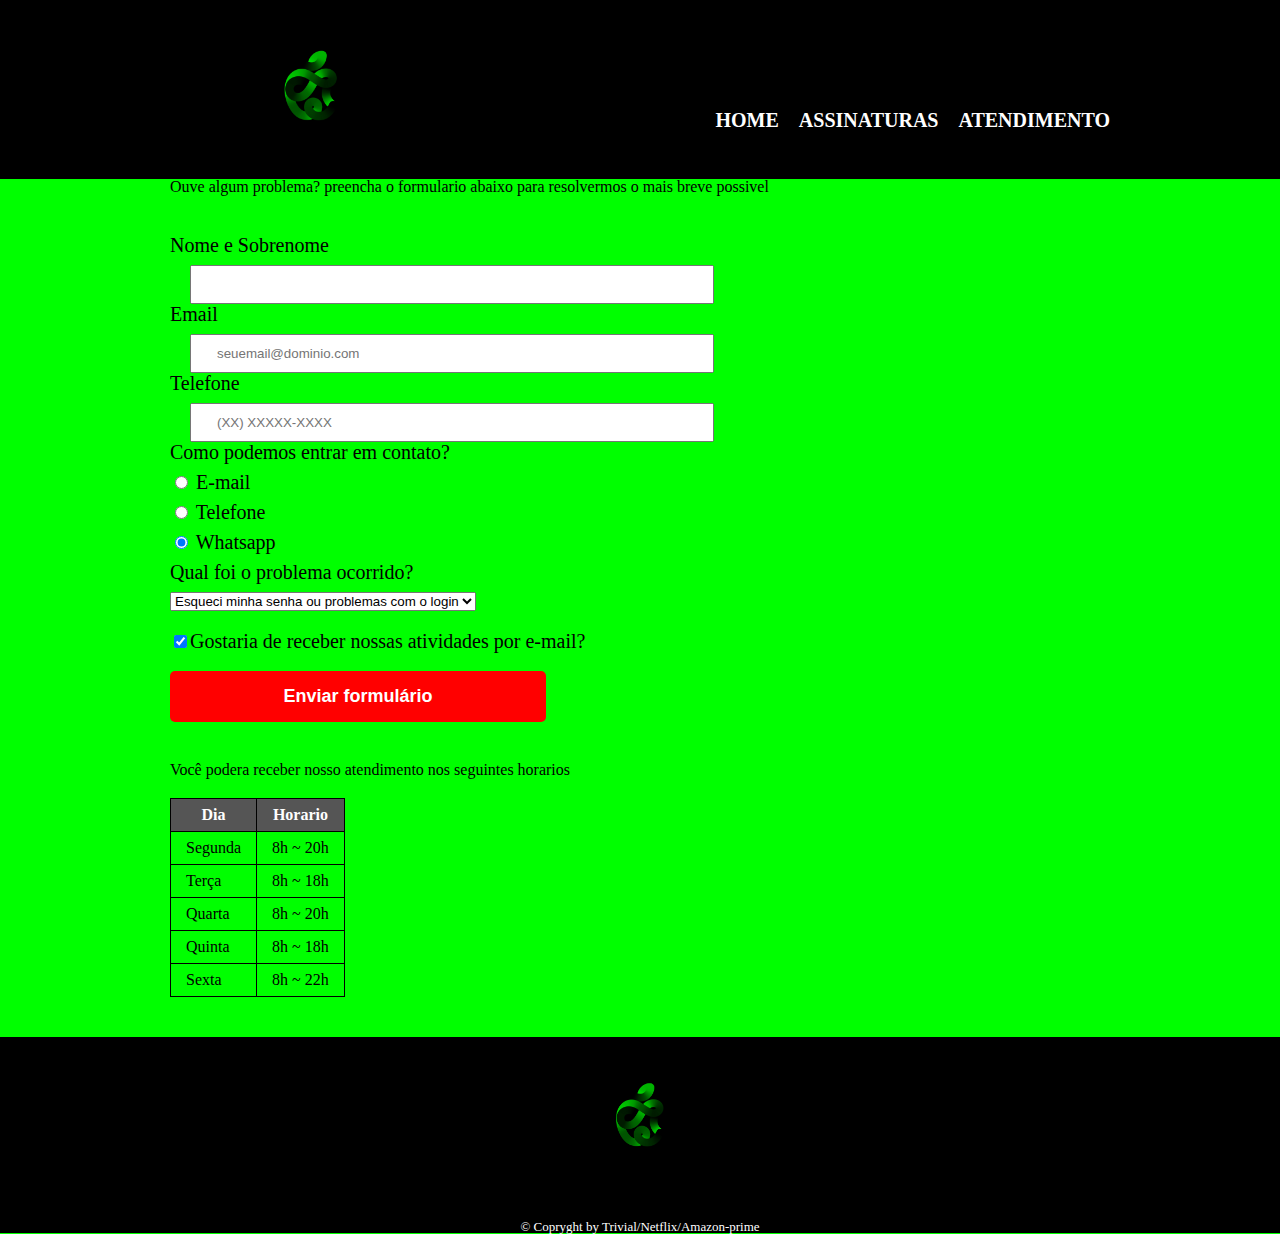
<file: atendimento.html>
<!DOCTYPE html>
<html lang="en">
<head>
	<meta charset="UTF-8">
	<meta name="viewport" content="width=device-width, initial-scale=1.0">
	<link rel="stylesheet" type="text/css" href="reset.css">
    <link rel="stylesheet" type="text/css" href="index.css">
	<title>atendimento</title>
</head>
<body class="back2">
	<header>

      <div class="caixa">
    <h1> <img src="trivial.jpeg" alt="logo da trivial" class="trivial">

      <nav>
        <ul>
          <li> <a href="index.html"> Home </a></li>
          <li> <a href="assinaturas.html"> Assinaturas </a></li>
          <li> <a href="atendimento.html"> Atendimento </a></li>
        </ul>
      </nav>  
      </div>
    </header>
     

        <main>

      <h2> Ouve algum problema? preencha o formulario abaixo para resolvermos o mais breve possivel</h2>

      <form>
        <label for="nomesobrenome"> Nome e Sobrenome </label>
        <input type="text" id="nomesobrenome" class="input-padrao" required>

        <label for="email">Email</label>
        <input type="email" id="email" class="input-padrao" required
        placeholder="seuemail@dominio.com">

        <label for="telefone"> Telefone </label>
        <input type="number" id="telefone" class="input-padrao" required
        placeholder="(XX) XXXXX-XXXX">



        <fieldset>

          <legend>Como podemos entrar em contato?</legend>
          <label for="radio-email"><input type="radio" name="contato" value="email" id="radio-email"> E-mail
          </label>

          <label for="radio-telefone"><input type="radio" name="contato" value="telefone" id="radio-telefone"> Telefone 
          </label>

          <label for="radio-whatsapp"><input type="radio" name="contato" value="whatsapp" id="radio-whatsapp" checked> Whatsapp
          </label>
        </fieldset>

        <fieldset>
          <legend>Qual foi o problema ocorrido? </legend>
          <select>
            <option>Esqueci minha senha ou problemas com o login</option>
            <option>Alguem acessou minha conta</option>
            <option>Erro de conexão</option>
            <option>Site caindo</option>
            <option>Outro problema</option>
          </select>
        </fieldset>

        <label class="checkbox"><input type="checkbox" checked="">Gostaria de receber nossas atividades por e-mail?</label>
        <input type="submit" value="Enviar formulário" class="enviar">
       
     </form>
           <h3>Você podera receber nosso atendimento nos seguintes horarios</h3>
              <table>
                <thead>
                  <tr>
                    <th>Dia</th>
                    <th>Horario</th>
                  
                  </tr>
                </thead>
                <tbody>
                  <tr>
                    <td>Segunda</td>
                    <td>8h ~ 20h</td>
                  </tr>
                  <tr>
                    <td>Terça</td>
                    <td>8h ~ 18h</td>
                  </tr>
                  <tr>
                    <td>Quarta</td>
                    <td>8h ~ 20h</td>
                  </tr>
                  <tr>
                    <td>Quinta</td>
                    <td>8h ~ 18h</td>
                  </tr>
                  <tr>
                    <td>Sexta</td>
                    <td>8h ~ 22h</td>
                  </tr> 
               </tbody>
             </table>
        </main>

	<footer>
         <img src="trivial.jpeg" class="trivialp">
         <p class="copyright">&copy; Copryght by Trivial/Netflix/Amazon-prime
       </footer> 






</body>
</html>
</file>
<file: index.css>
header{
	background: black;
}
#series{
	background-color: #067515;

}
.back{
	background-color: #006400;
}
.back2{
	background-color: #00FF00;
}
.trivial{
	width: 30%;
}
.trivialp{
	width: 20%;
}
.caixa{
	position: relative;
	width: 940px;
	margin: 0 auto;
}
nav{
	position: absolute;
	top: 110px;
	right: 0;
}
nav li{
	display: inline;
	margin: 0 0 0 15px;
}
nav a{
	text-transform: uppercase;
	color: white;
	font-weight: bold;
	font-size: 20px;
	text-decoration: none;
}
nav a:hover{
	color: #00FF00;
	text-decoration: underline;
}
main{

	width: 940px;
	margin: 0 auto;

}
form{
  margin: 40px 0;
}
form label, form legend{
	display: block;
	font-size: 20px;
	margin: 0 0 10px;
	
}
.input-padrao{
	display: block;
	margin: 0 0 0 20px;
	padding: 10px 25px;
	width: 50%;
}
.checkbox{
	margin: 20px 0;
}
.enviar{
	width: 40%;
	padding: 15px 0;
	background: red;
	color: white;
	font-weight: bold;
	font-size: 18px;
	border: none;
	border-radius: 5px;
	transition: 1s all;
	cursor: pointer;

}
.enviar:hover {
	background: darkgreen;
	transform: scale(1.2);
}
table{
	margin: 20px 0 40px;
}
thead{
	background: #555555;
	color: white;
	font-weight: bold;
}
td, th{
	border: 1px solid #000000;
	padding: 8px 15px;
}
footer{
	text-align: center;
	background-color: #000000;
	margin: 20px 0 0;
}
.copyright{
	color: #FFFFFF;
	font-size: 13px;
	margin: 20px 0 0 ;
}
.produtos{
	width: 940px;
	margin: 0 auto;
	padding: 50px 0;
}
.produtos li{
    display: inline-block;
    text-align: center;
    width: 30%;
    vertical-align: top;
    margin: 0 1.5%;
    padding: 30px 20px;
    box-sizing: border-box;
    border: 2px solid #000000;
    border-radius: 10px;	 

}
.produtos li:hover{
	border-color: #00FF00;
}
.produtos li:aactive{
	border-color: #088C19;
}
.produtos li:hover h2{
	font-size: 34px;
}


#banner {
	width: 100%;
	height: 100px;
	background-color: #00FF00;
	color: #000000;
	text-align: center;
	line-height: 100px;
	position: relative;
	overflow: hidden;
	font-size: 40px;
}

#mensagem {
	position: absolute;
	left: -200px; /* Inicialmente, a mensagem está fora da tela à esquerda */
	white-space: nowrap;
}


/* Estilos para o contêiner das imagens */
.image-container {
  display: flex; /* Use flexbox para alinhar as imagens lado a lado */
  justify-content: center; /* Centralize horizontalmente */
}

/* Estilos para cada imagem */
.image-container img {
  width: 300px; /* Defina a largura desejada para as imagens */
  margin-right: 20px; /* Adicione um espaço entre as imagens (opcional) */
  margin-top: 20px; /* adiciona espaco entre o paragrafo de cima*/
}
/* Estilos para o contêiner da animação */
.animation-container {
    position: relative;
    width: 100%;
    height: 200px;
    overflow: hidden;
}

/* Estilos para a imagem que será animada */
#animated-image {
    position: absolute;
    top: 0;
    left: 0;
    width: 100px;
    height: 100px;
}
.filmes{
	
	margin-left: 90px;
}
</file>
